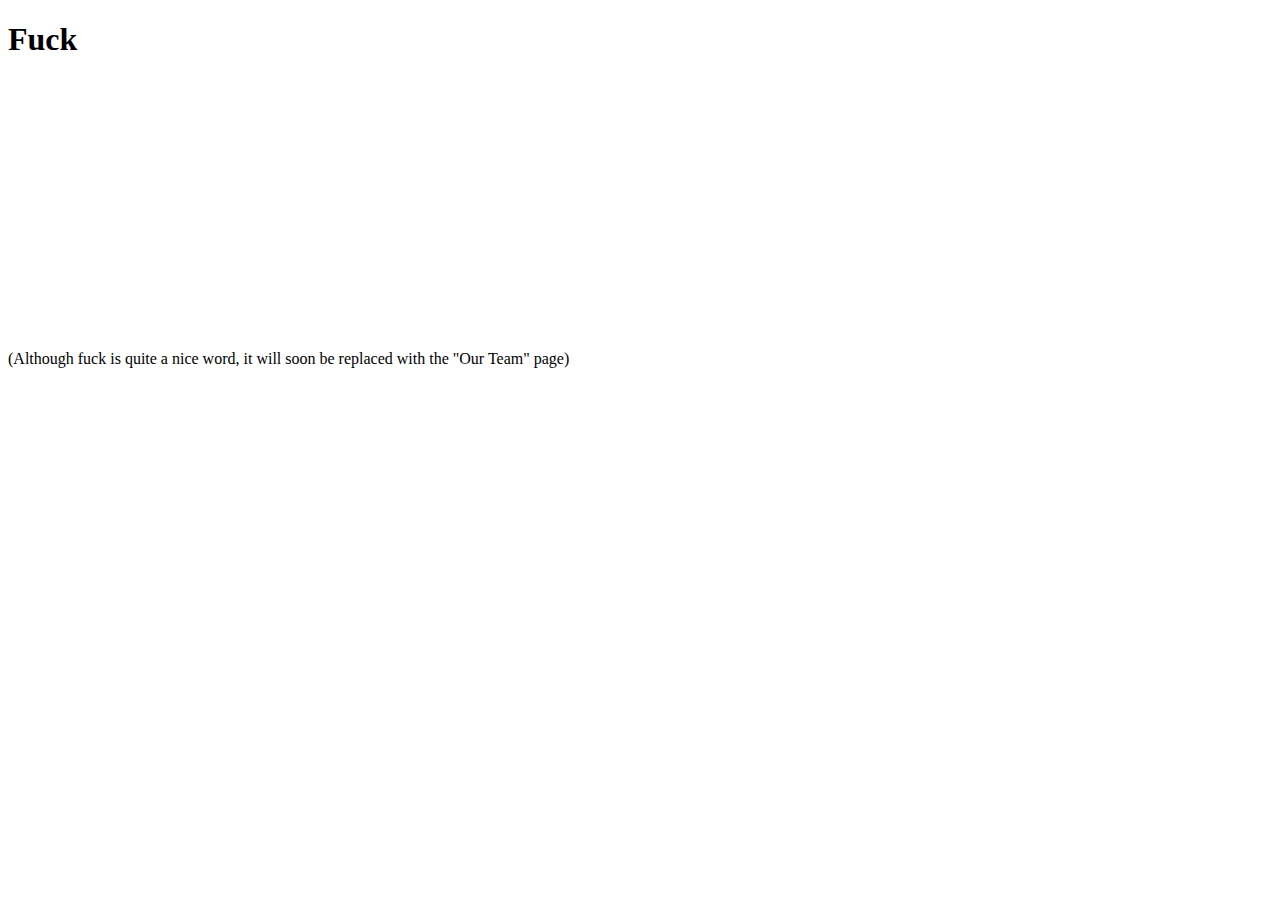
<file: our-team.html>
<!DOCTYPE html>
<html lang="en">
<head>
    <meta charset="UTF-8">
    <title></title>
</head>
<body>
<h1><b>Fuck</b></h1>
<br>
<br>
<br><br><br><br><br><br><br><br><br><br><br><br><br>
(Although fuck is quite a nice word, it will soon be replaced with the "Our Team" page)


</body>
</html>
</file>
